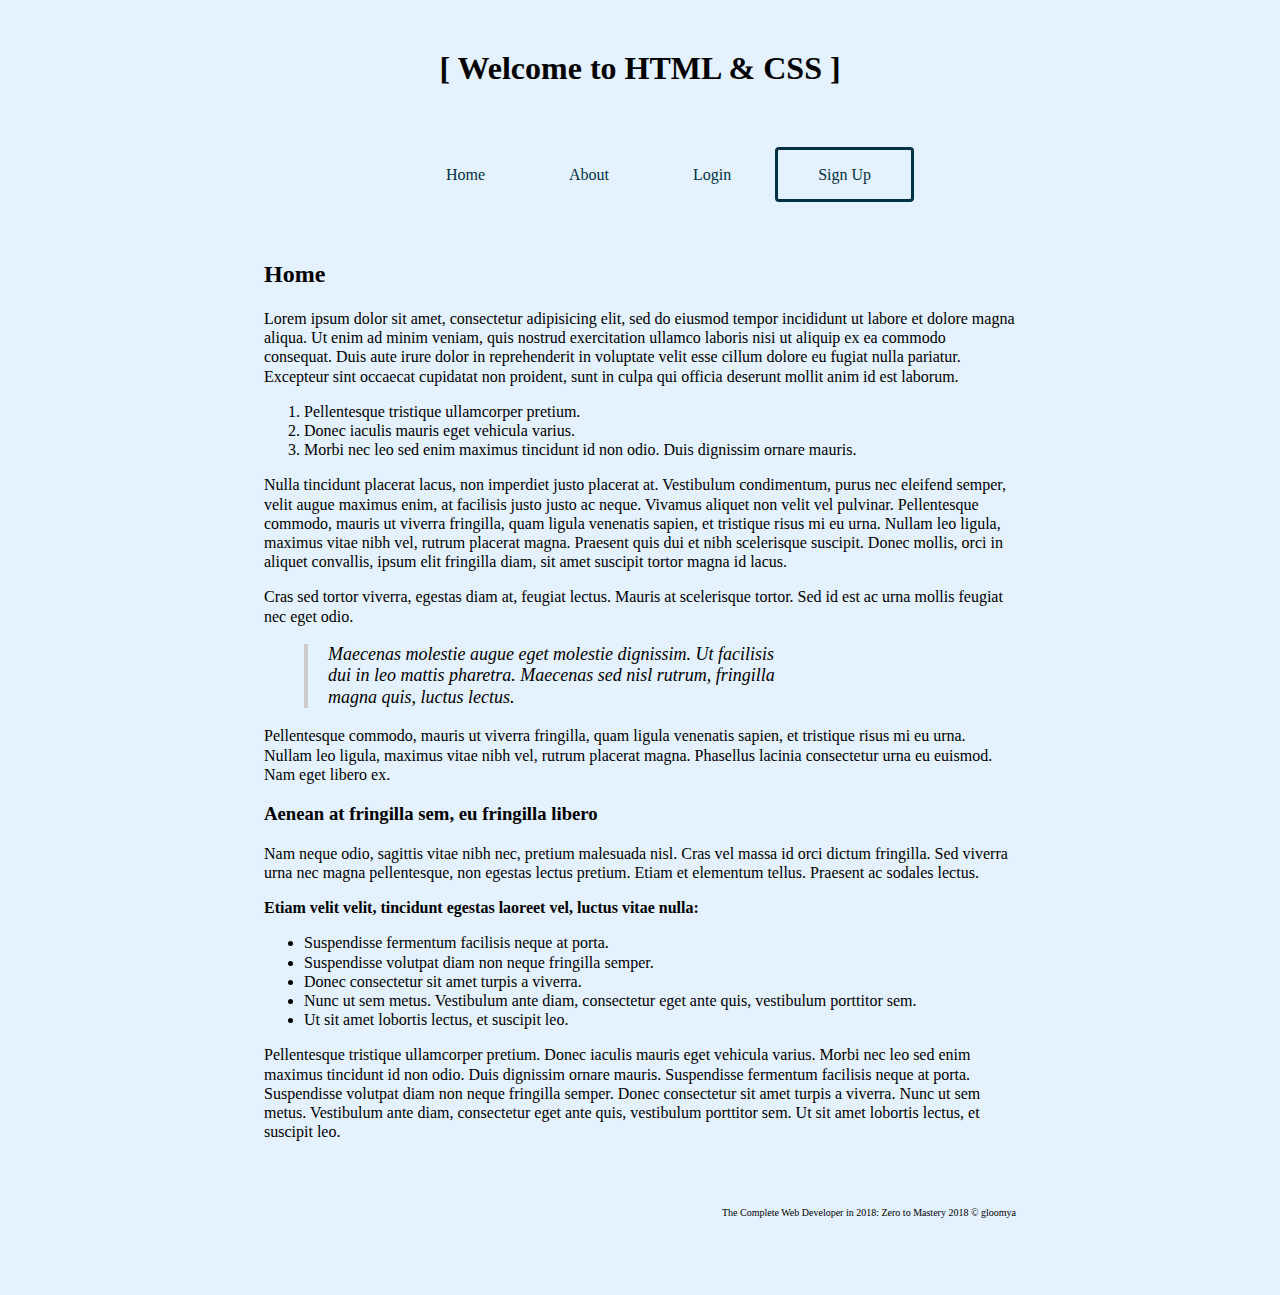
<file: index.html>
<!DOCTYPE html>
<html>
<head>
	<title>My website for The Complete Web Developer course.</title>
	<link rel="stylesheet" type="text/css" href="style.css">
</head>
<body>

	<header>
		<h1>[ Welcome to HTML & CSS ]</h1>
		<nav>
			<ul>
				<li><a href="index.html">Home</a></li>
				<li><a href="about.html">About</a></li>
				<li><a href="login.html">Login</a></li>
				<li><a href="register.html" id="register">Sign Up</a></li>
			</ul>
		</nav>
	</header>
	<section>
		<h2>Home</h2>
		<p>Lorem ipsum dolor sit amet, consectetur adipisicing elit, sed do eiusmod
		tempor incididunt ut labore et dolore magna aliqua. Ut enim ad minim veniam,
		quis nostrud exercitation ullamco laboris nisi ut aliquip ex ea commodo
		consequat. Duis aute irure dolor in reprehenderit in voluptate velit esse
		cillum dolore eu fugiat nulla pariatur. Excepteur sint occaecat cupidatat non
		proident, sunt in culpa qui officia deserunt mollit anim id est laborum.</p>
		<ol>
			<li>Pellentesque tristique ullamcorper pretium.</li> 
			<li>Donec iaculis mauris eget vehicula varius. </li>
			<li>Morbi nec leo sed enim maximus tincidunt id non odio. Duis dignissim ornare mauris. </li>
		</ol>
		<p>Nulla tincidunt placerat lacus, non imperdiet justo placerat at. Vestibulum condimentum, purus nec eleifend semper, velit augue maximus enim, at facilisis justo justo ac neque. Vivamus aliquet non velit vel pulvinar. Pellentesque commodo, mauris ut viverra fringilla, quam ligula venenatis sapien, et tristique risus mi eu urna. Nullam leo ligula, maximus vitae nibh vel, rutrum placerat magna. Praesent quis dui et nibh scelerisque suscipit. Donec mollis, orci in aliquet convallis, ipsum elit fringilla diam, sit amet suscipit tortor magna id lacus.</p>
		<p>Cras sed tortor viverra, egestas diam at, feugiat lectus. Mauris at scelerisque tortor. Sed id est ac urna mollis feugiat nec eget odio. <blockquote>Maecenas molestie augue eget molestie dignissim. Ut facilisis dui in leo mattis pharetra. Maecenas sed nisl rutrum, fringilla magna quis, luctus lectus. </blockquote> 
		Pellentesque commodo, mauris ut viverra fringilla, quam ligula venenatis sapien, et tristique risus mi eu urna. Nullam leo ligula, maximus vitae nibh vel, rutrum placerat magna. Phasellus lacinia consectetur urna eu euismod. Nam eget libero ex.</p>
		 <h3>Aenean at fringilla sem, eu fringilla libero</h3>
			<p>Nam neque odio, sagittis vitae nibh nec, pretium malesuada nisl. Cras vel massa id orci dictum fringilla. Sed viverra urna nec magna pellentesque, non egestas lectus pretium. Etiam et elementum tellus. Praesent ac sodales lectus.</p> 
			<p style="font-weight: bold;">Etiam velit velit, tincidunt egestas laoreet vel, luctus vitae nulla:</p>
		<ul>
			<li>Suspendisse fermentum facilisis neque at porta. </li>
			<li>Suspendisse volutpat diam non neque fringilla semper. </li>
			<li>Donec consectetur sit amet turpis a viverra. </li>
			<li>Nunc ut sem metus. Vestibulum ante diam, consectetur eget ante quis, vestibulum porttitor sem. </li>
			<li>Ut sit amet lobortis lectus, et suscipit leo.</li>
		</ul>
		<p>Pellentesque tristique ullamcorper pretium. Donec iaculis mauris eget vehicula varius. Morbi nec leo sed enim maximus tincidunt id non odio. Duis dignissim ornare mauris. Suspendisse fermentum facilisis neque at porta. Suspendisse volutpat diam non neque fringilla semper. Donec consectetur sit amet turpis a viverra. Nunc ut sem metus. Vestibulum ante diam, consectetur eget ante quis, vestibulum porttitor sem. Ut sit amet lobortis lectus, et suscipit leo.</p>
	</section>
	<footer>
		<p>The Complete Web Developer in 2018: Zero to Mastery 2018 &copy gloomya</p>
	</footer>
</body>
</html>
</file>
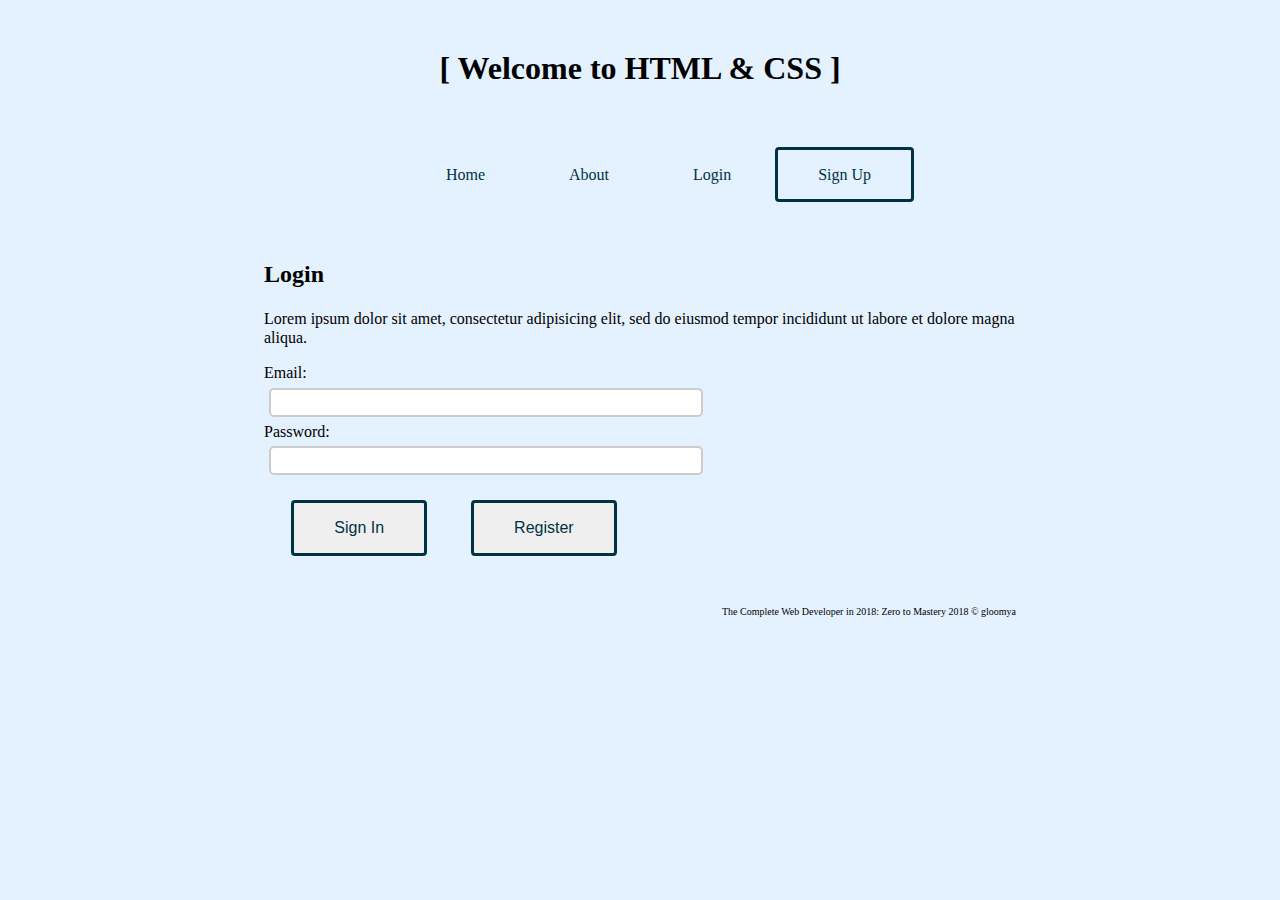
<file: login.html>
<!DOCTYPE html>
<html>
<head>
	<title>Login – My website for The Complete Web Developer course.</title>
	<link rel="stylesheet" type="text/css" href="style.css">
</head>
<body>
	<header>
		<h1>[ Welcome to HTML & CSS ]</h1>
		<nav>
			<ul>
				<li><a href="index.html">Home</a></li>
				<li><a href="about.html">About</a></li>
				<li><a href="login.html">Login</a></li>
				<li><a href="register.html" id="register">Sign Up</a></li>
			</ul>
		</nav>
	</header>
	<section>
		<h2>Login</h2>
		<p>Lorem ipsum dolor sit amet, consectetur adipisicing elit, sed do eiusmod
		tempor incididunt ut labore et dolore magna aliqua. </p>
		<form method="GET">
		Email: <input type="email" name="email"><br>
		<!-- Updated min to minlength (min is used only for range inputs. Visit here for more info: https://www.w3schools.com/tags/att_input_maxlength.asp) -->
		Password: <input type="password" name="password" minLength="5"><br>
		<div class="buttons">
			<input type="submit" value="Sign In">
			<input type="button" value="Register" onclick="window.location.href='register.html'">
		</div>
	</form>
	</section>
	<footer>
		<p>The Complete Web Developer in 2018: Zero to Mastery 2018 &copy gloomya</p>
	</footer>
</body>
</html>
</file>
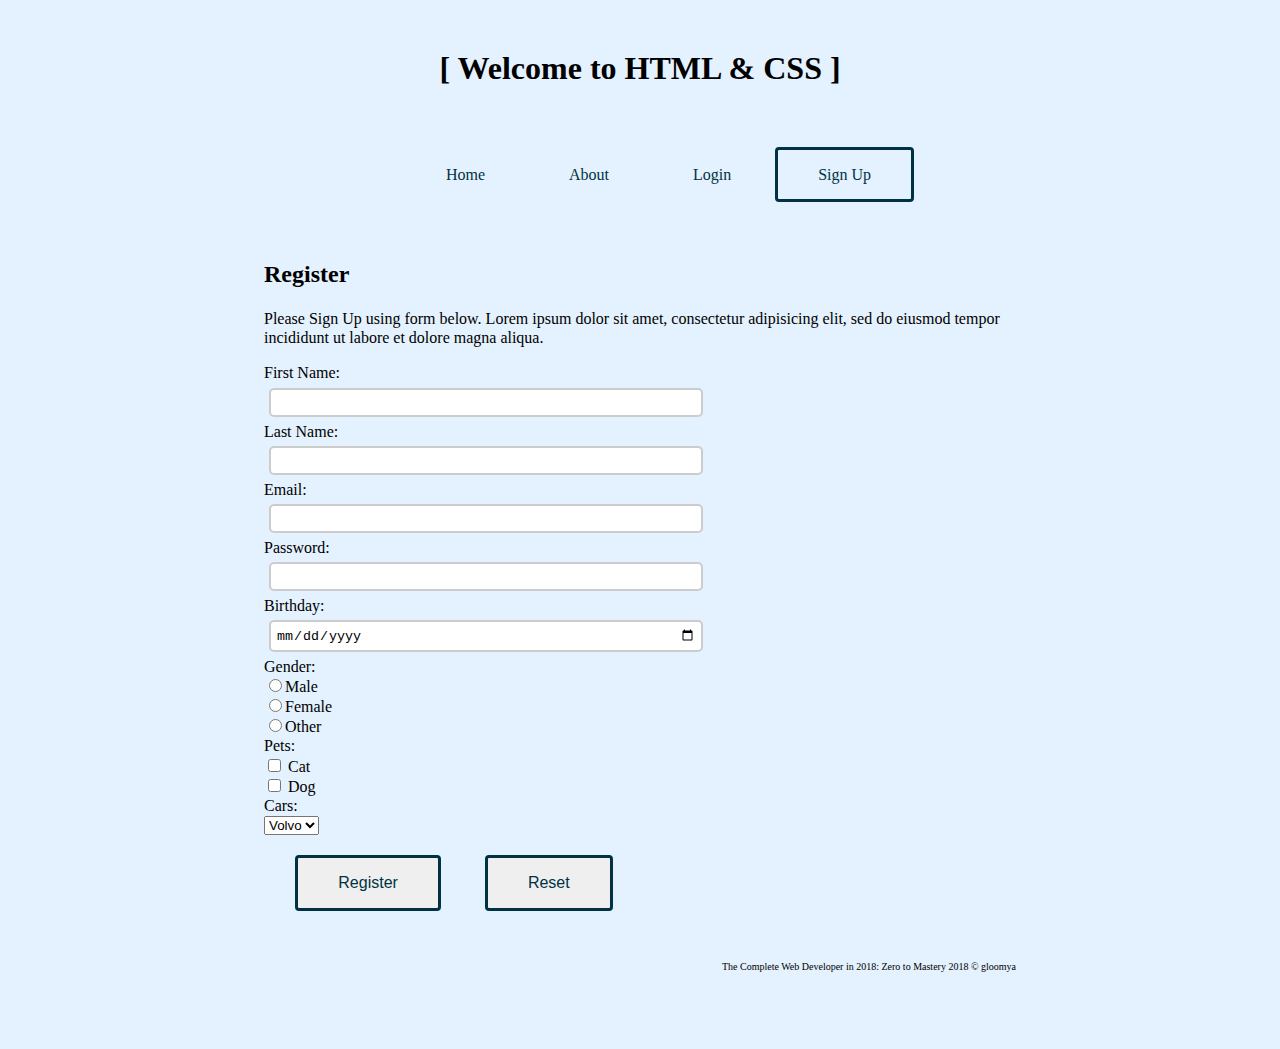
<file: register.html>
<!DOCTYPE html>
<html>
<head>
	<title>Register – My website for The Complete Web Developer course.</title>
	<link rel="stylesheet" type="text/css" href="style.css">
</head>
<body>
	<header>
		<h1>[ Welcome to HTML & CSS ]</h1>
		<nav>
			<ul>
				<li><a href="index.html">Home</a></li>
				<li><a href="about.html">About</a></li>
				<li><a href="login.html">Login</a></li>
				<li><a href="register.html" id="register">Sign Up</a></li>
			</ul>
		</nav>
	</header>
	<section>
		<h2>Register</h2>
		<p>Please Sign Up using form below. Lorem ipsum dolor sit amet, consectetur adipisicing elit, sed do eiusmod
		tempor incididunt ut labore et dolore magna aliqua. </p>
		<form method="GET">
		First Name: <input type="text" name="firstname"><br>
		Last Name: <input type="text" name="lasttname"><br>
		Email: <input type="email" name="email"><br>
		<!-- Updated min to minlength (min is used only for range inputs. Visit here for more info: https://www.w3schools.com/tags/att_input_maxlength.asp) -->
		Password: <input type="password" name="password" minLength="5"><br>
		Birthday: <input type="date" name="birthday"><br>
		Gender:<br>
		<input type="radio" name="gender" value="Male">Male<br>
		<input type="radio" name="gender" value="Female">Female<br>
		<input type="radio" name="gender" value="Other">Other<br>
		Pets: <br>
		<!-- ******
			See if you can play around with the below checkboxes and add the "value" attribute. How will this change the query string when you click "Register"?
		***** -->
		<input type="checkbox" name="cat"> Cat<br>
		<input type="checkbox" name="dog"> Dog<br>
		Cars: <br>
		<select name="cars">
			<option value="volvo" >Volvo</option>
			<option value="audi">Audi</option>
		</select><br>
		<div class="buttons">
			<input type="submit" value="Register">
			<input type="reset">
		</div>
	</form>
	</section>
	<footer>
		<p>The Complete Web Developer in 2018: Zero to Mastery 2018 &copy gloomya</p>
	</footer>
</body>
</html>
</file>
<file: style.css>
/* Style for my The Complete Web Developer course */
body {
	font-family: "Tahoma", sens-serif;
	font-size: 16px;
	line-height: 1.2;
	padding: 20px 20%;
	background-color: #E4F1FE;
	height: 100%;
}
header {
		text-align: center;
}

nav {
	text-align: center;
	padding-top: 40px;
}
nav li {
	display: inline-block;
	list-style: none;
}
nav a {
	text-decoration: none;
	padding: 16px 40px;
	color: #013243;
}
nav a:hover {
	border-radius: 4px;
	padding: 16px 40px;
	background-color: #013243;
	color: #ffffff;
}
#register {
	border-radius: 4px;
	padding: 16px 40px;
	border: 3px solid #013243;
	color: #013243;
}
#register:hover {
	color: #ffffff;
}
section {
	padding-top: 40px; 
}
form {
	width: 420px;
}
input[type=text], input[type=password],input[type=email], input[type=date] {
    padding:5px; 
    margin: 5px;
    border:2px solid #ccc; 
    -webkit-border-radius: 5px;
    border-radius: 5px;
    width: 100%;
}
input[type=text]:focus {
    border-color:#333;
}

input[type=submit], input[type=reset], input[type=button] {
    border-radius: 4px;
	padding: 16px 40px;
	border: 3px solid #013243;
	color: #013243;
	font-size: 16px;
	margin-right: 40px;
}
.buttons {
	text-align: center;
	padding-top: 20px;
}
blockquote {
	font-style: italic;
	font-size: 18px;
	border-left: 4px solid #cccccc;
	padding-left: 20px;
	font-family: "Georgia", serif;
	width: 60%;

}
img {
	float: left;
	padding-right: 20px;
}
.moto {
	text-align: center;
	padding-top: 20px;
	font-size: 26px;
}
footer {
   font-size: 10px;
   vertical-align: bottom;
   height:30px;
   text-align:right;
   padding: 40px 0;
}
</file>
